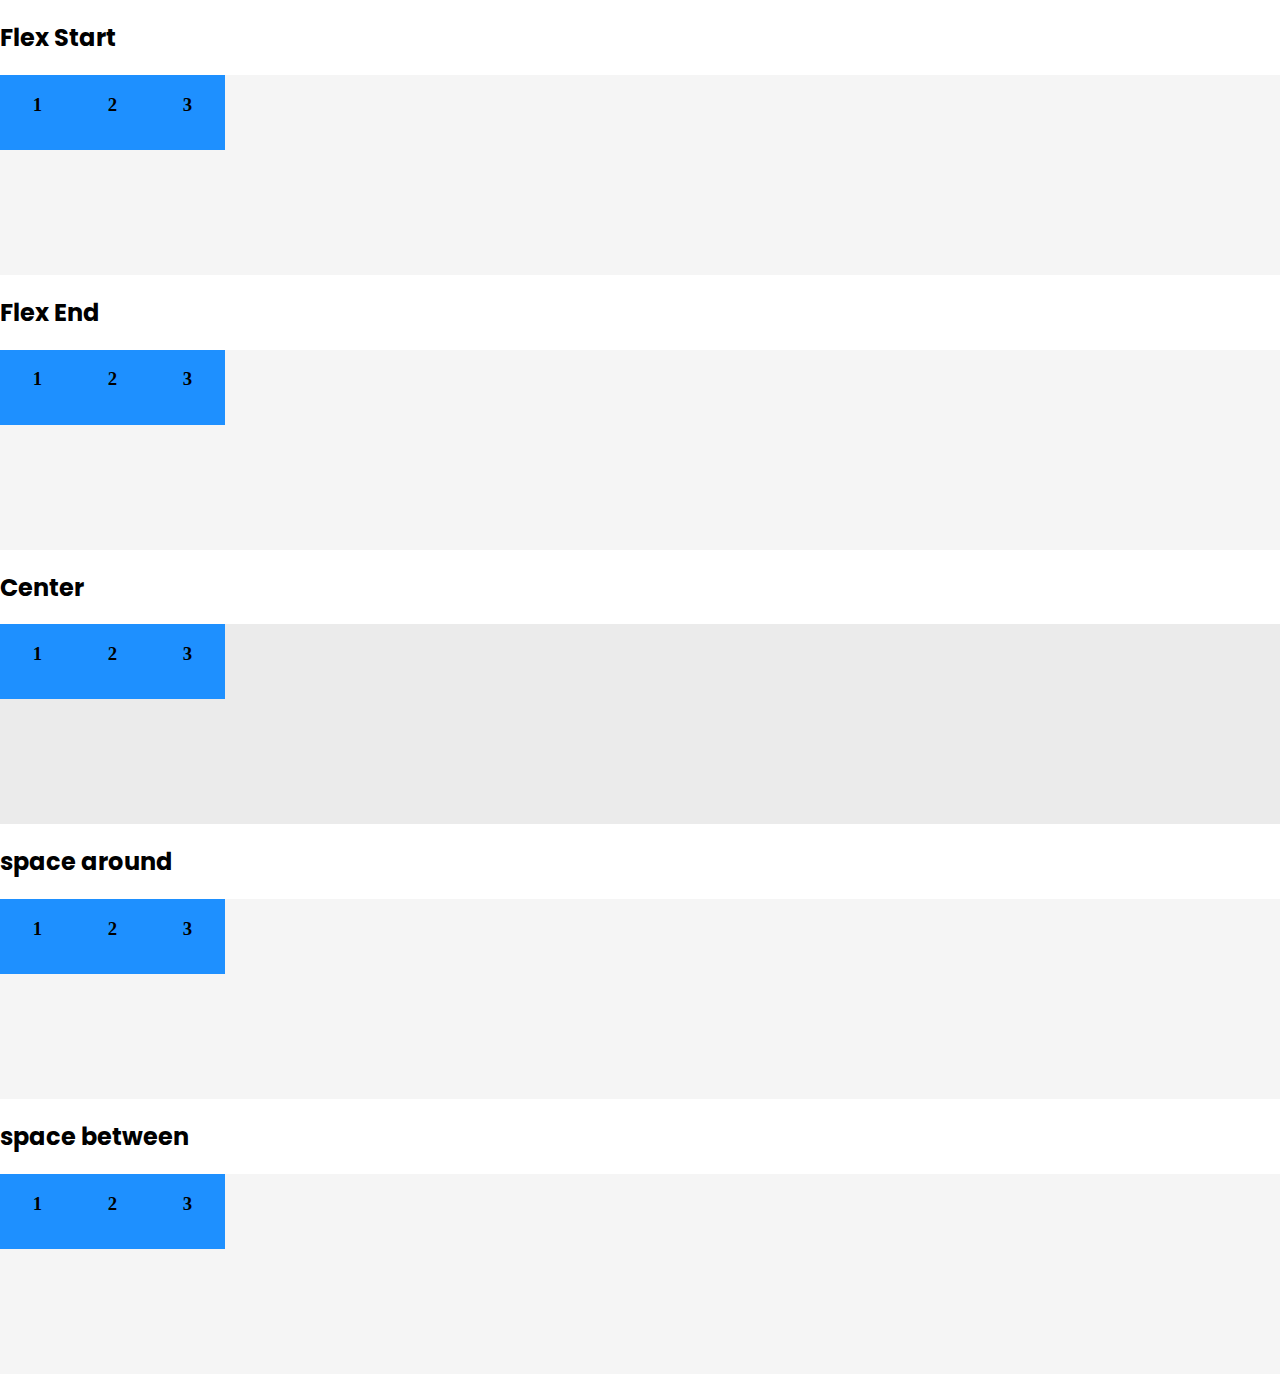
<file: tuto.html>
<!DOCTYPE html>
<html lang="en">

<head>
    <meta charset="UTF-8">
    <meta http-equiv="X-UA-Compatible" content="IE=edge">
    <meta name="viewport" content="width=device-width, initial-scale=1.0">
    <link rel="stylesheet" href="css/tuto.css">
    <title>Tuto</title>

</head>

<body>
    <h2>Flex Start</h2>
    <div class="first-property" id="flex">
        <div class="box">
            <h3>1</h3>
        </div>
        <div class="box">
            <h3>2</h3>
        </div>
        <div class="box">
            <h3>3</h3>
        </div>
    </div>
    <h2>Flex End</h2>
    <div class="second-property" id="flex">
        <div class="box">
            <h3>1</h3>
        </div>
        <div class="box">
            <h3>2</h3>
        </div>
        <div class="box">
            <h3>3</h3>
        </div>
    </div>
    <h2>Center</h2>
    <div class="third-property" id="flex">
        <div class="box">
            <h3>1</h3>
        </div>
        <div class="box">
            <h3>2</h3>
        </div>
        <div class="box">
            <h3>3</h3>
        </div>
    </div>
    <h2>space around</h2>
    <div class="fourth-property" id="flex">
        <div class="box">
            <h3>1</h3>
        </div>
        <div class="box">
            <h3>2</h3>
        </div>
        <div class="box">
            <h3>3</h3>
        </div>
    </div>
    <h2>space between</h2>
    <div class="fifth-property" id="flex">
        <div class="box">
            <h3>1</h3>
        </div>
        <div class="box">
            <h3>2</h3>
        </div>
        <div class="box">
            <h3>3</h3>
        </div>
    </div>

</body>

</html>
</file>
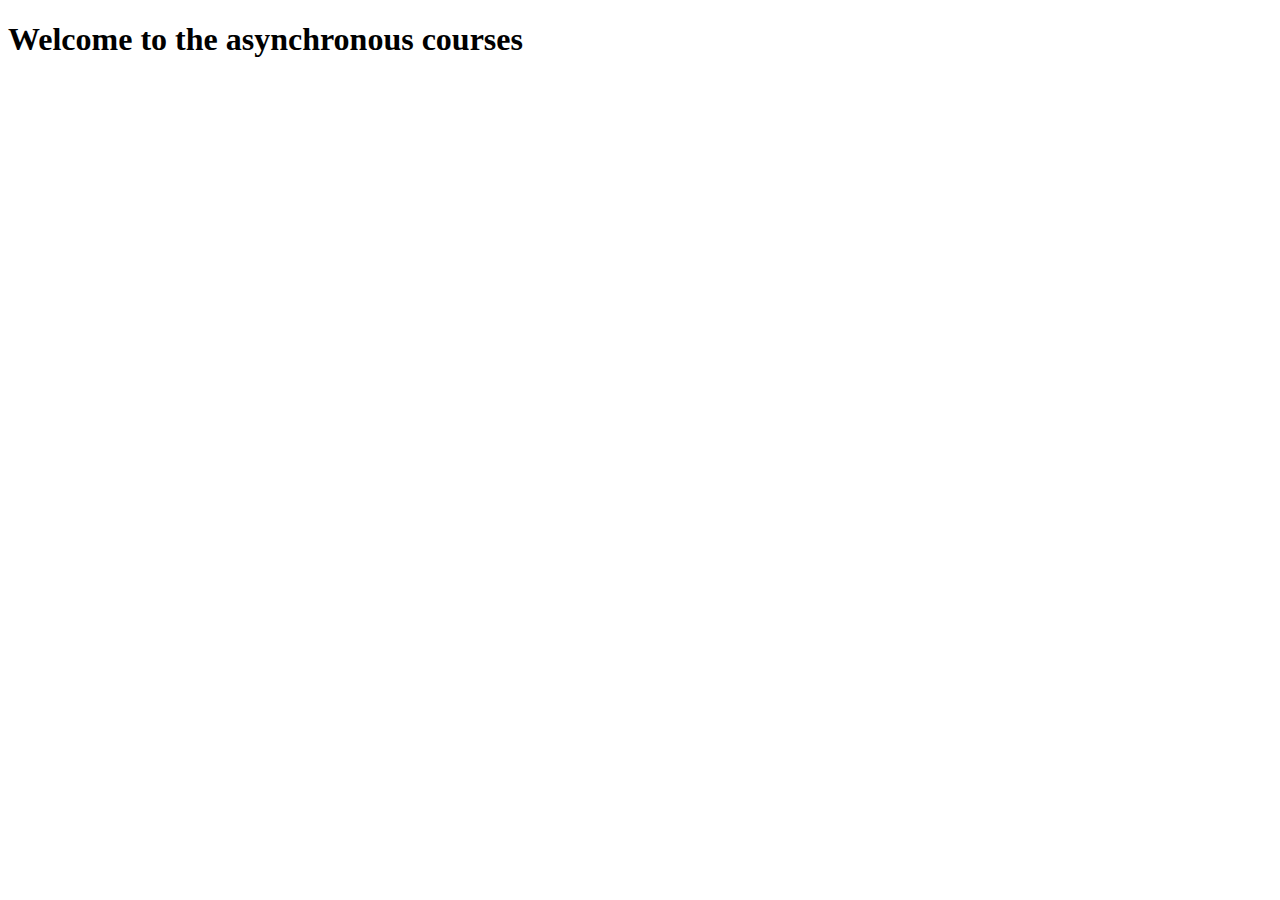
<file: asynchronous_courses/async.html>
<!DOCTYPE html>
<html lang="en">

<head>
    <meta charset="UTF-8">
    <meta http-equiv="X-UA-Compatible" content="IE=edge">
    <meta name="viewport" content="width=device-width, initial-scale=1.0">
    <title>asynchronous</title>
</head>

<body>
    <h1>Welcome to the asynchronous courses</h1>
    <!--<script src="/asynchronous_courses/asynch.js"></script>-->
    <!--<script src="/asynchronous_courses/callback.js"></script>-->
    <!--<script src="/asynchronous_courses/promise.js"></script>-->
    <script src="/asynchronous_courses/async.js"></script>
</body>

</html>
</file>
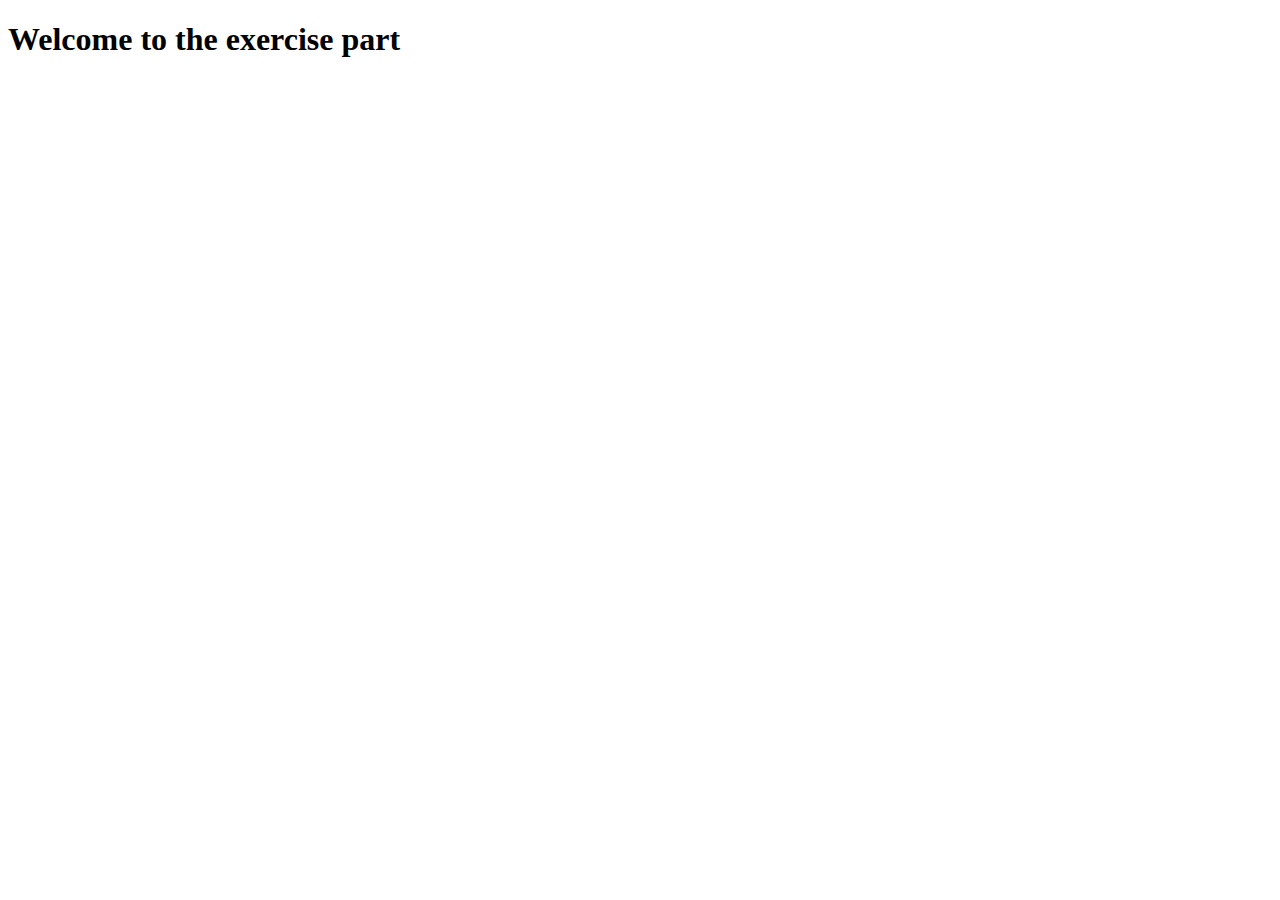
<file: asynchronous_courses/exercise.html>
<!DOCTYPE html>
<html lang="en">

<head>
    <meta charset="UTF-8">
    <meta http-equiv="X-UA-Compatible" content="IE=edge">
    <meta name="viewport" content="width=device-width, initial-scale=1.0">
    <title>async exercise</title>
</head>

<body>
    <h1>Welcome to the exercise part</h1>
    <script src="/asynchronous_courses/exercice.js"></script>
</body>

</html>
</file>
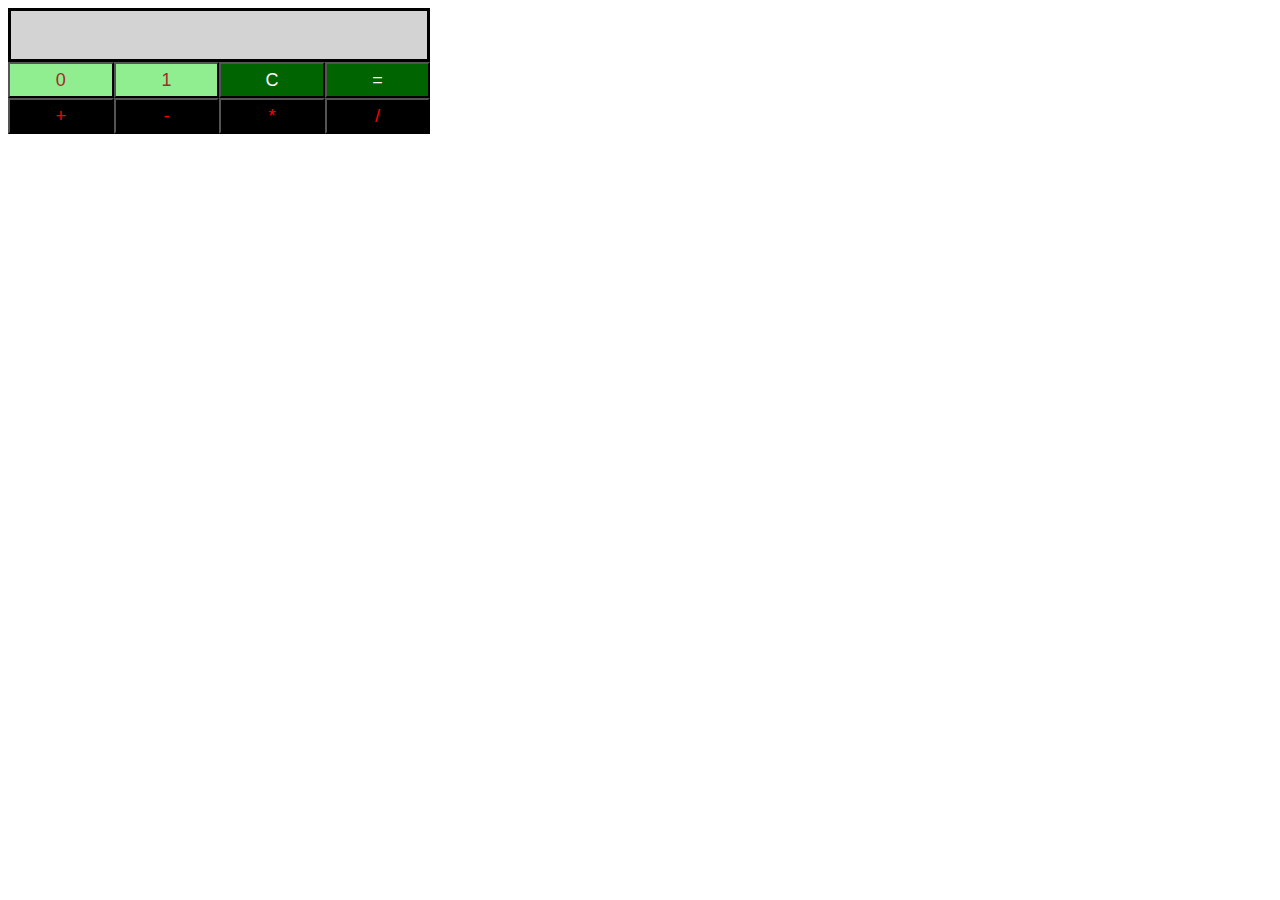
<file: DOM/binary.html>
<!DOCTYPE html>
<html lang="en">

<head>
    <meta charset="UTF-8">
    <meta http-equiv="X-UA-Compatible" content="IE=edge">
    <meta name="viewport" content="width=device-width, initial-scale=1.0">
    <title>Binary Calculator</title>
    <link rel="stylesheet" href="../css/binary.css">
</head>

<body>
    <div id="container">
        <div id="res"></div>
        <div id="btns">
            <button id="btn0">0</button>
            <button id="btn1">1</button>
            <button id="btnClr">C</button>
            <button id="btnEql">=</button>
            <button id="btnSum">+</button>
            <button id="btnSub">-</button>
            <button id="btnMul">*</button>
            <button id="btnDiv">/</button>
        </div>
    </div>
</body>
<script src="../DOM/binary.js"></script>

</html>
</file>
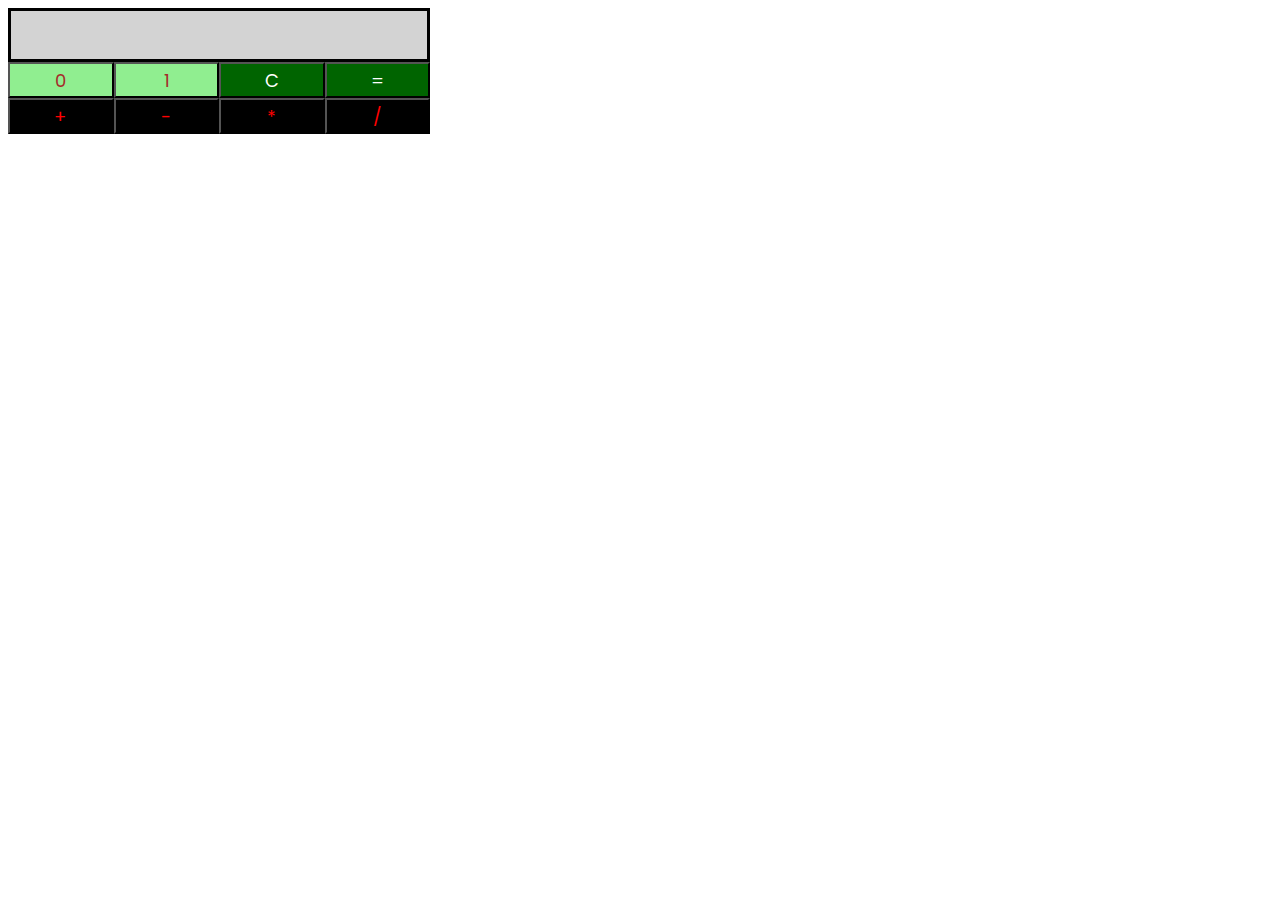
<file: DOM/binaryCalculator.html>
<!DOCTYPE html>
<html lang="en">

<head>
    <meta charset="UTF-8">
    <meta http-equiv="X-UA-Compatible" content="IE=edge">
    <meta name="viewport" content="width=device-width, initial-scale=1.0">
    <title>Binary Calculator</title>
    <link rel="stylesheet" href="../css/binaryCalculator.css">
</head>

<body>
    <div class="btns">
        <div id="res">

        </div>
        <form action="" id="binaryNumber">
            <button id="btn0">0</button>
            <button id="btn1">1</button>
        </form>
        <button id="btnClr">C</button>
        <button id="btnEql">=</button>
        <form action="" id="operator">
            <button id="btnSum">+</button>
            <button id="btnSub">-</button>
            <button id="btnMul">*</button>
            <button id="btnDiv">/</button>
        </form>
    </div>
</body>
<script src="../DOM/binaryCalculator.js"></script>

</html>
</file>
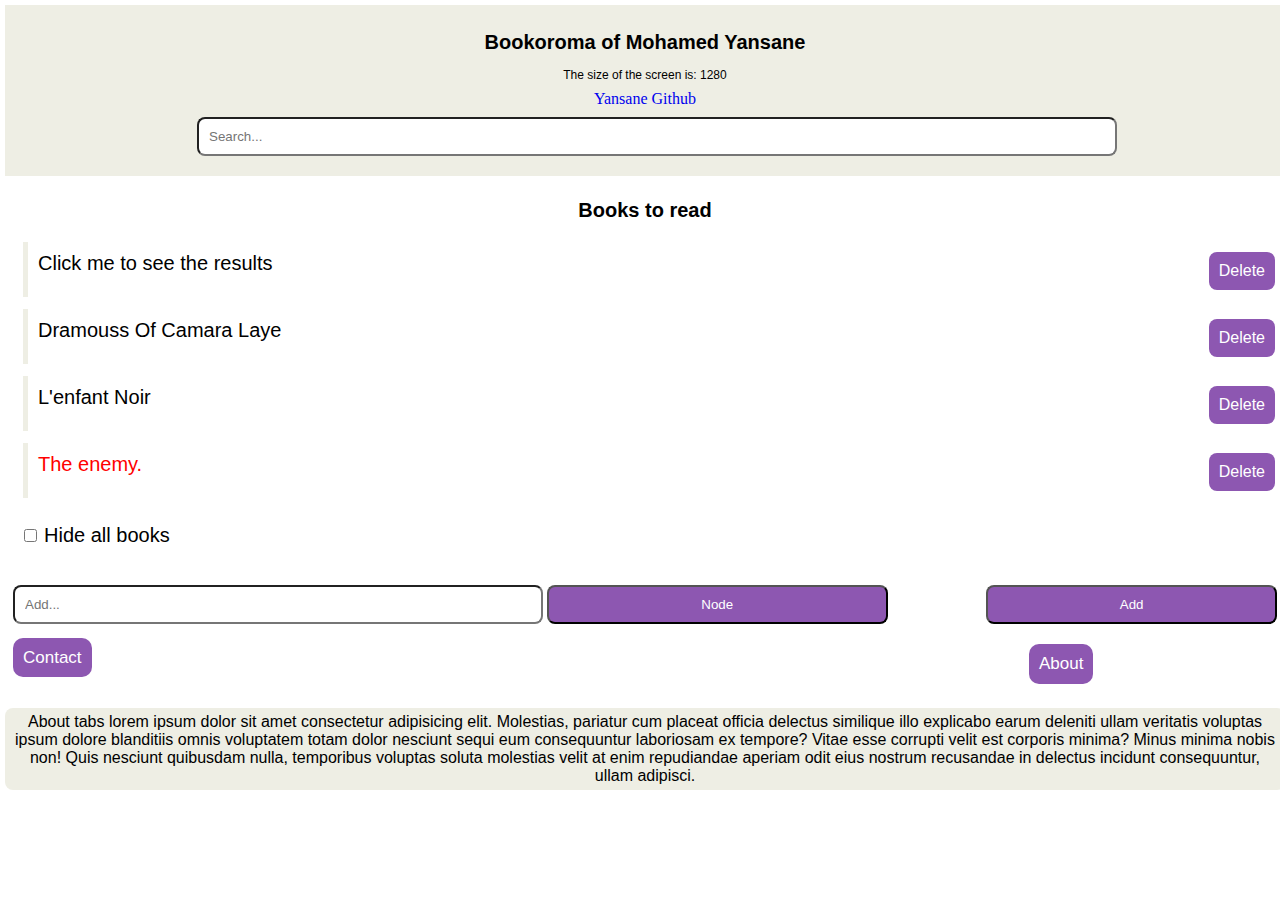
<file: DOM/book.html>
<!DOCTYPE html>
<html lang="en">

<head>
    <meta charset="UTF-8">
    <meta http-equiv="X-UA-Compatible" content="IE=edge">
    <meta name="viewport" content="width=device-width, initial-scale=1.0">
    <title>Document</title>
    <link rel="stylesheet" href="../css/book.css">

</head>

<body>
    <div class="container" id="wrapper">
        <div class="head-container" id="head-banner">
            <h1 class="title">Bookoroma</h1>
            <p id="book">Book for Ninja</p>
            <!--https://github.com/MohamedYansane/Quatros-->
            <a href="#">Yansane Github</a>
            <form class="search-input" id="search-form">
                <input type="text" class="c-search" name="search" id="txt-search" placeholder="Search..." autocomplete="off">
            </form>
        </div>

        <section class="book-container">
            <h1 class="book-title">Books to read</h1>
            <form class="sub-container" id="book-list">
                <ul class="ul-book" id="ulbook">
                    <li class="list-book">
                        <span class="quote " id="txt">Click me to see the results</span> </span>
                        <span class="btn-primary delete">Delete</span>
                    </li>
                    <li class="list-book">
                        <span class="quote">Dramouss</span>
                        <span class="btn-primary delete">Delete</span>
                    </li>
                    <li class="list-book">
                        <span class="quote">L'enfant Noir</span>
                        <span class="btn-primary delete">Delete</span>
                    </li>
                    <li class="list-book">
                        <span class="quote">The enemy.</span>
                        <span class="btn-primary delete">Delete</span>

                    </li>

                </ul>

            </form>


        </section>
        <form action="" id="add-book">
            <div class="checkbox-container">
                <input type="checkbox" name="book-hide" id="hide">
                <label for="book-hide" class="hide-text">Hide all books</label>
            </div>
            <ul class="footer">

                <li>
                    <input type="text" class="search-input txt-add" placeholder="Add..." name="" id="txtAdd" placeholder="add a book" value="">
                    <button class="btn-node" onclick="getTypeofNodeandName()" id="btnNode">Node</button>
                    <button class="btn-primary btnadd" id="addbook">Add</button>
                </li>

            </ul>
        </form>
        <div class="tabbed-content">
            <ul class="tabs">
                <li data-target="#about" class="active">About</li>
                <li data-target="#contact">Contact</li>

            </ul>
            <div class="panel active" id="about">

                <p>About tabs lorem ipsum dolor sit amet consectetur adipisicing elit. Molestias, pariatur cum placeat officia delectus similique illo explicabo earum deleniti ullam veritatis voluptas ipsum dolore blanditiis omnis voluptatem totam dolor
                    nesciunt sequi eum consequuntur laboriosam ex tempore? Vitae esse corrupti velit est corporis minima? Minus minima nobis non! Quis nesciunt quibusdam nulla, temporibus voluptas soluta molestias velit at enim repudiandae aperiam odit
                    eius nostrum recusandae in delectus incidunt consequuntur, ullam adipisci.</p>
            </div>
            <div class="panel " id="contact">

                <p>Contact tabs lorem ipsum dolor sit amet consectetur adipisicing elit. Molestias, pariatur cum placeat officia delectus similique illo explicabo earum deleniti ullam veritatis voluptas ipsum dolore blanditiis omnis voluptatem totam dolor
                    nesciunt sequi eum consequuntur laboriosam ex tempore? Vitae esse corrupti velit est corporis minima? Minus minima nobis non! Quis nesciunt quibusdam nulla, temporibus voluptas soluta molestias velit at enim repudiandae aperiam odit
                    eius nostrum recusandae in delectus incidunt consequuntur, ullam adipisci.</p>
            </div>

        </div>


    </div>
</body>
<script src="/DOM/book.js"></script>
<script src="/DOM/bookEvent.js" async></script>

</html>
</file>
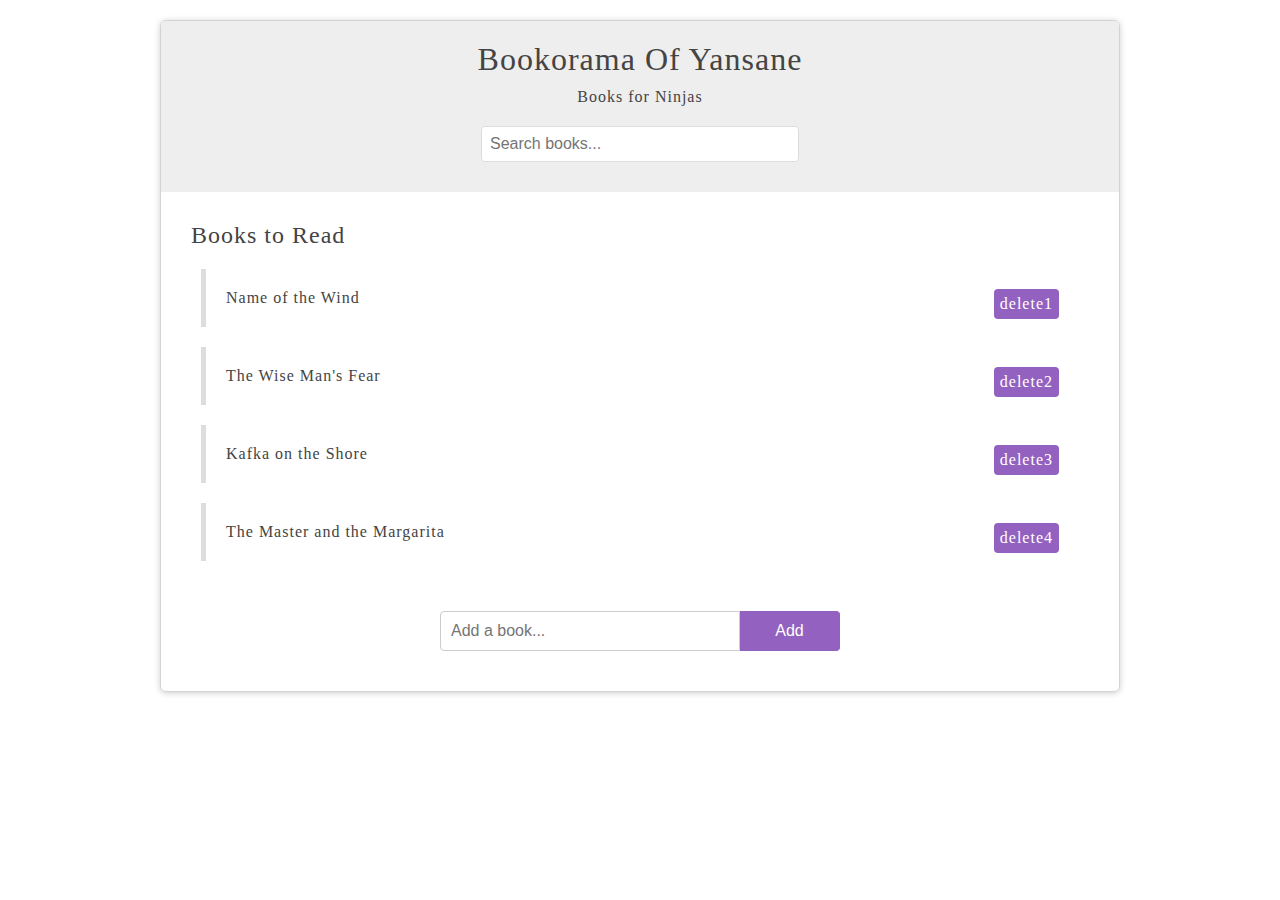
<file: DOM/bookNinja.html>
<!DOCTYPE html>
<html>

<head>
    <meta charset="utf-8">
    <link rel="stylesheet" href="../css/bookNinja.css">
    <title>JavaScript DOM Tutorials</title>
</head>

<body>
    <div id="wrapper">
        <header>
            <div id="page-banner">
                <h1 class="title">Bookorama</h1>
                <p id="book">Books for Ninjas</p>
                <form id="search-books">
                    <input type="text" placeholder="Search books..." />
                </form>
            </div>
        </header>
        <div id="book-list">
            <h2 class="title">Books to Read</h2>
            <ul>
                <li>
                    <span class="name">Name of the Wind</span>
                    <span class="delete">delete1</span>
                </li>
                <li>
                    <span class="name">The Wise Man's Fear</span>
                    <span class="delete">delete2</span>
                </li>
                <li>
                    <span class="name">Kafka on the Shore</span>
                    <span class="delete">delete3</span>
                </li>
                <li>
                    <span class="name">The Master and the Margarita</span>
                    <span class="delete">delete4</span>
                </li>
            </ul>
        </div>
        <form id="add-book">
            <input type="text" placeholder="Add a book..." />
            <button class="btnAdd">Add</button>
        </form>

    </div>
    <script src="/DOM/bookNinja.js"></script>
</body>

</html>
</file>
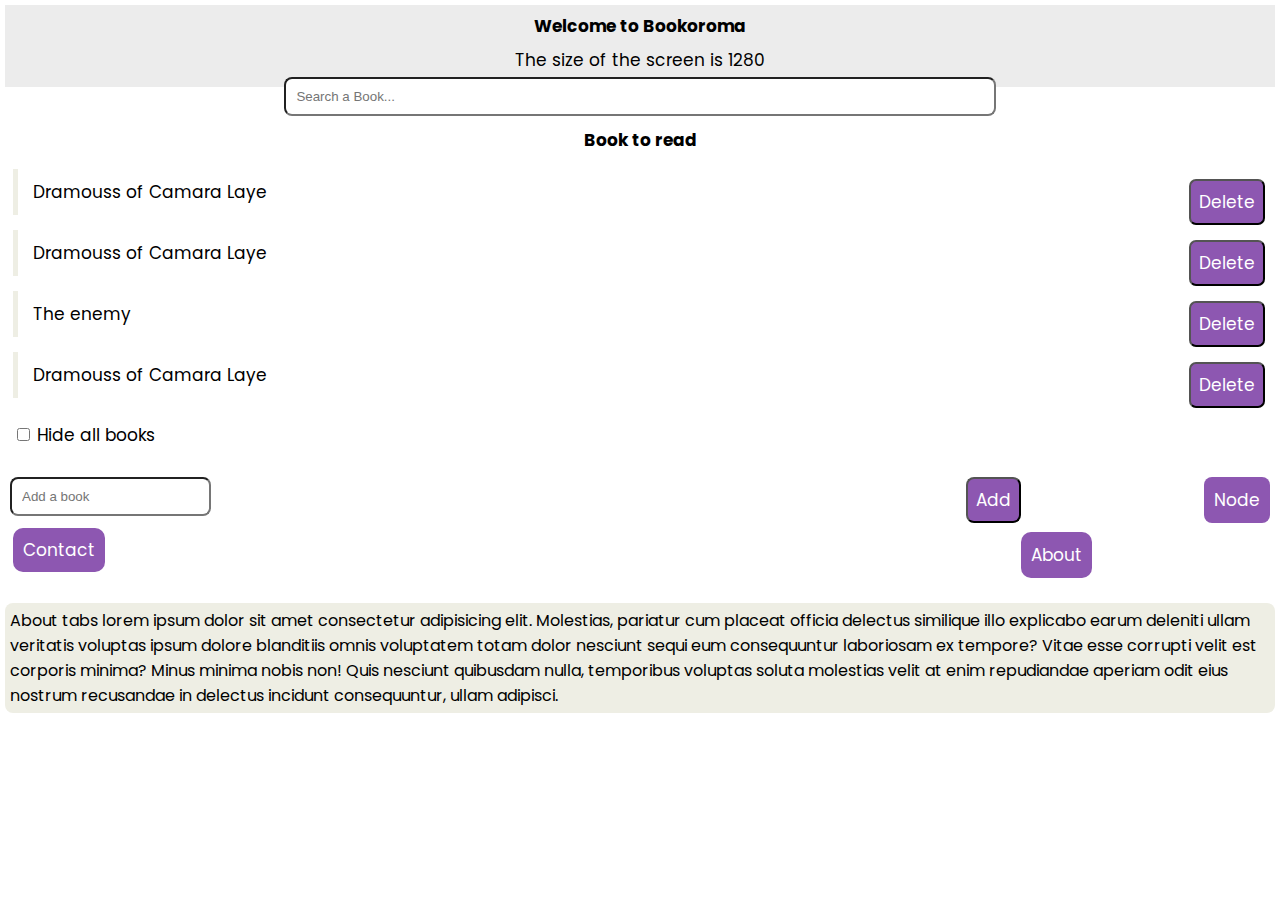
<file: DOM/pratique.html>
<!DOCTYPE html>
<html lang="fr">

<head>
    <meta charset="UTF-8">
    <meta http-equiv="X-UA-Compatible" content="IE=edge">
    <meta name="viewport" content="width=device-width, initial-scale=1.0">
    <link rel="stylesheet" href="../css/pratique.css">
    <title>Document</title>
    <script src="../DOM/pratique.js"></script>

</head>

<body>
    <div class="container">
        <div class="head-container">
            <h1>Welcome to Bookoroma </h1>
            <p>The size of the screen is <span class="size-screen"></span></p>
            <form action="" class="frm-search" id="frm-search">
                <input type="text" name="" id="txt-search" placeholder="Search a Book..." autocomplete="off">
            </form>
        </div>
        <div class="sub-container">
            <h2>Book to read</h2>
            <form action="" class="frm-book">
                <ul class="ul-book">
                    <li>
                        <span>Dramouss of Camara Laye</span>
                        <button class="btn-delete">Delete</button>
                    </li>
                    <li>
                        <span>Dramouss of Camara Laye</span>
                        <button class="btn-delete">Delete</button>
                    </li>
                    <li>
                        <span>The enemy</span>
                        <button class="btn-delete">Delete</button>
                    </li>
                    <li>
                        <span>Dramouss of Camara Laye</span>
                        <button class="btn-delete">Delete</button>
                    </li>
                </ul>
            </form>
            <div class="footer">
                <div class="hide-box">
                    <input type="checkbox" name="checkbox" id="hide">
                    <label for="checkbox">Hide all books</label>
                </div>
                <form action="" class="frm-add-book" id="frm-add-book">
                    <ul>
                        <li>
                            <input type="text" name="" id="txt-add" placeholder="Add a book" autocomplete="off">
                            <span class="node-type">Node</span>
                            <button class="btn-add">Add </button>
                        </li>
                    </ul>
                </form>
            </div>

        </div>
        <div class="tabbed-content">
            <ul class="tabs">
                <li data-target="#about" class="active">About</li>
                <li data-target="#contact">Contact</li>

            </ul>
            <div class="panel active" id="about">

                <p>About tabs lorem ipsum dolor sit amet consectetur adipisicing elit. Molestias, pariatur cum placeat officia delectus similique illo explicabo earum deleniti ullam veritatis voluptas ipsum dolore blanditiis omnis voluptatem totam dolor
                    nesciunt sequi eum consequuntur laboriosam ex tempore? Vitae esse corrupti velit est corporis minima? Minus minima nobis non! Quis nesciunt quibusdam nulla, temporibus voluptas soluta molestias velit at enim repudiandae aperiam odit
                    eius nostrum recusandae in delectus incidunt consequuntur, ullam adipisci.</p>
            </div>
            <div class="panel " id="contact">

                <p>Contact tabs lorem ipsum dolor sit amet consectetur adipisicing elit. Molestias, pariatur cum placeat officia delectus similique illo explicabo earum deleniti ullam veritatis voluptas ipsum dolore blanditiis omnis voluptatem totam dolor
                    nesciunt sequi eum consequuntur laboriosam ex tempore? Vitae esse corrupti velit est corporis minima? Minus minima nobis non! Quis nesciunt quibusdam nulla, temporibus voluptas soluta molestias velit at enim repudiandae aperiam odit
                    eius nostrum recusandae in delectus incidunt consequuntur, ullam adipisci.</p>
            </div>

        </div>



    </div>

</body>

</html>
</file>
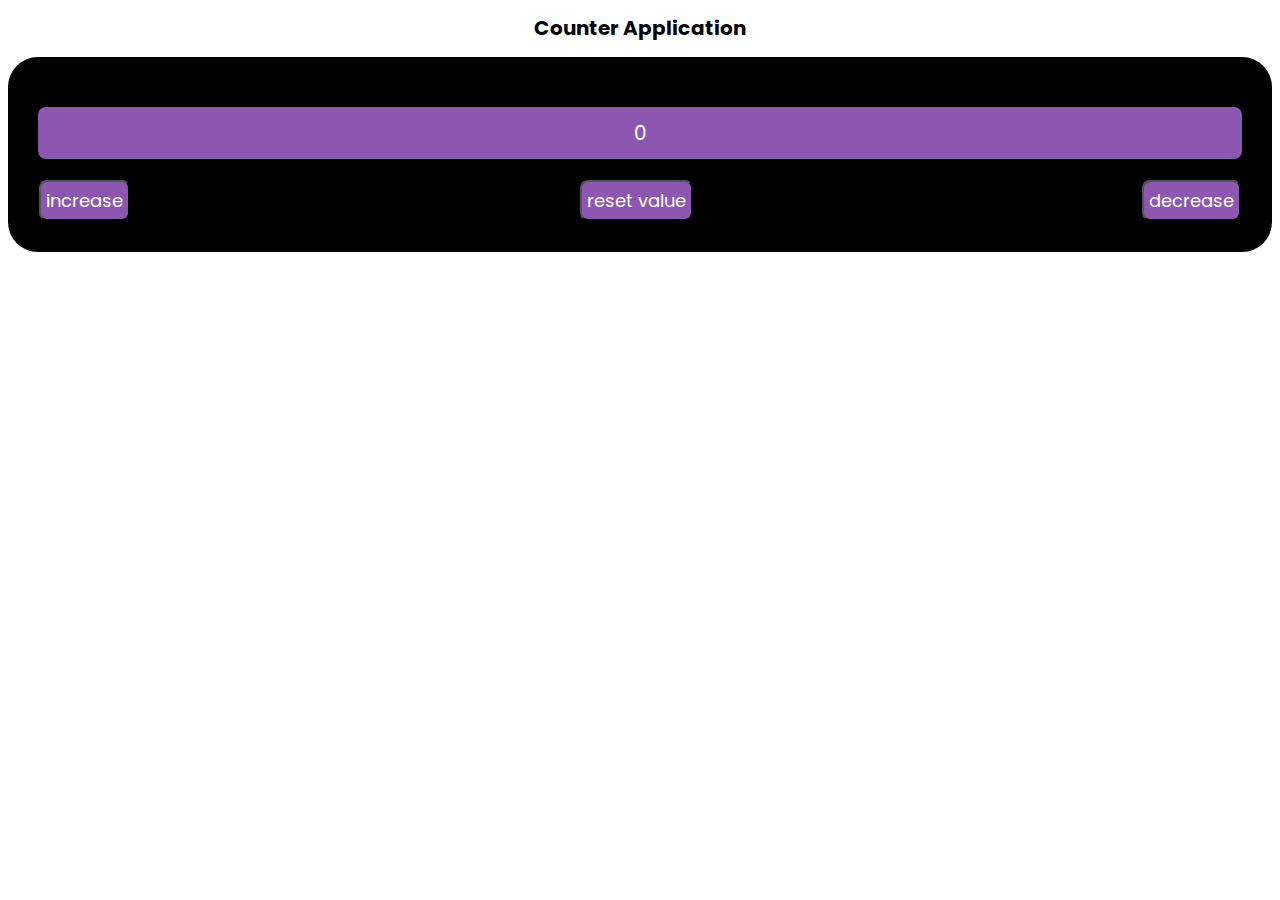
<file: HackerRank/btn.html>
<!DOCTYPE html>
<html lang="fr">

<head>
    <meta charset="UTF-8">
    <meta http-equiv="X-UA-Compatible" content="IE=edge">
    <meta name="viewport" content="width=device-width, initial-scale=1.0">
    <link rel="stylesheet" href="/HackerRank/btn.css">

    <title>button counter</title>
</head>

<body>
    <h1>Counter Application</h1>
    <div class="container">
        <!----<button type="button" id="btn">0</button>-->
        <p class="txt-val" id="txt-val">0</p>
        <div class="btn-box">
            <button class="increase">
                increase
            </button>
            <button class="reset">
               reset value
            </button>
            <button class="decrease">
                decrease
            </button>
        </div>

    </div>
    <script src="../HackerRank/btn.js"></script>
</body>

</html>
</file>
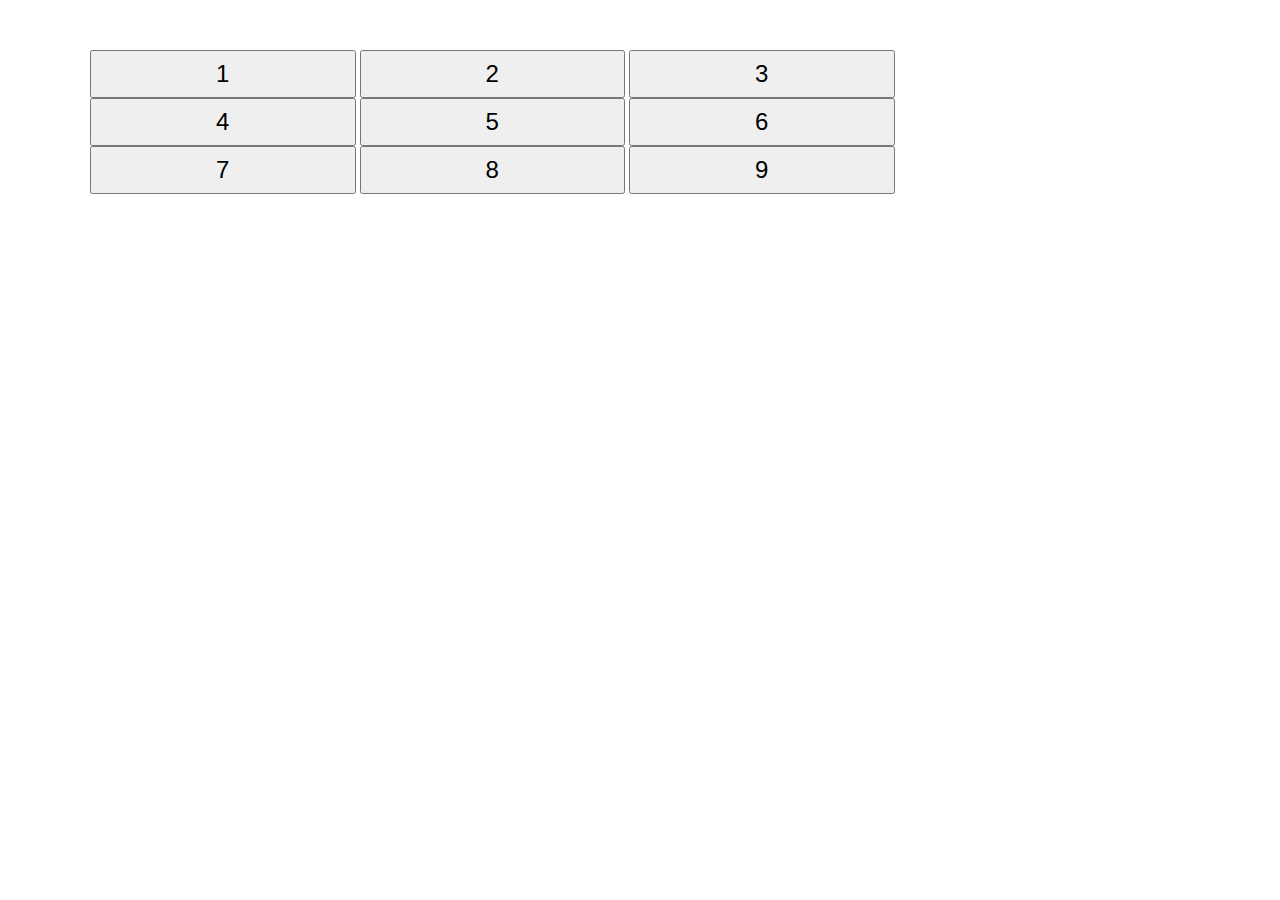
<file: HackerRank/buttonsGrid.html>
<!DOCTYPE html>
<html lang="en">

<head>
    <meta charset="UTF-8">
    <meta http-equiv="X-UA-Compatible" content="IE=edge">
    <meta name="viewport" content="width=device-width, initial-scale=1.0">
    <link rel="stylesheet" href="/css/buttonsGrid.css">
    <title>Clock Rotation</title>
</head>

<div id="btns">
    <button id="btn1">1</button>
    <button id="btn2">2</button>
    <button id="btn3">3</button>
    <button id="btn4">4</button>
    <button id="btn5">5</button>
    <button id="btn6">6</button>
    <button id="btn7">7</button>
    <button id="btn8">8</button>
    <button id="btn9">9</button>
</div>


<body>
    <script src="/HackerRank/buttonsGrid.js"></script>
</body>

</html>
</file>
<file: css/tuto.css>
@import url("https://fonts.googleapis.com/css2?family=Cardo&family=Poppins:wght@400;700&display=swap");
:root {
  --container-color: whiteSmoke;
}

body {
  box-sizing: border-box;
  margin: 0;
}

h2 {
  font-family: Poppins;
}

.first-property {
  display: flex;
  background: var(--container-color);
  height: 200px;
  width: 100%;
}
.first-property .box {
  height: 75px;
  width: 75px;
  background: dodgerblue;
  text-align: center;
}

.second-property {
  display: inline-flex;
  background-color: var(--container-color);
  height: 200px;
  width: 100%;
}
.second-property .box {
  height: 75px;
  width: 75px;
  background: dodgerblue;
  text-align: center;
}

.third-property {
  display: inline-flex;
  background-color: rgb(235, 235, 235);
  height: 200px;
  width: 100%;
}
.third-property .box {
  height: 75px;
  width: 75px;
  background: dodgerblue;
  text-align: center;
}

.fourth-property {
  display: inline-flex;
  background-color: var(--container-color);
  height: 200px;
  width: 100%;
}
.fourth-property .box {
  height: 75px;
  width: 75px;
  background: dodgerblue;
  text-align: center;
}

.fifth-property {
  display: inline-flex;
  background-color: var(--container-color);
  height: 200px;
  width: 100%;
}
.fifth-property .box {
  height: 75px;
  width: 75px;
  background: dodgerblue;
  text-align: center;
}/*# sourceMappingURL=tuto.css.map */
</file>
<file: css/binary.css>
body {
  width: 33%;
}

#res {
  background-color: lightgray;
  border: solid;
  height: 48px;
  font-size: 20px;
}

#btns button {
  width: 25%;
  height: 36px;
  font-size: 18px;
  margin: 0;
  float: left;
}

#btn0,
#btn1 {
  background-color: lightgreen;
  color: brown;
}

#btnClr,
#btnEql {
  background-color: darkgreen;
  color: white;
}

#btnSum,
#btnSub,
#btnMul,
#btnDiv {
  background-color: black;
  color: red;
}/*# sourceMappingURL=binary.css.map */
</file>
<file: css/binaryCalculator.css>
@import url("https://fonts.googleapis.com/css2?family=Cardo&family=Poppins:wght@400;700&display=swap");
body {
  width: 33%;
}

.btns #res {
  font-family: Poppins;
  background-color: lightgray;
  border: solid;
  height: 48px;
  font-size: 20px;
  overflow-wrap: break-word;
}
.btns button {
  float: left;
  width: 25%;
  height: 36px;
  margin: 0px;
  font-size: 18px;
  font-family: Poppins;
}
.btns #btn0,
.btns #btn1 {
  background-color: lightgreen;
  color: brown;
}
.btns #btnClr,
.btns #btnEql {
  background-color: darkgreen;
  color: white;
}
.btns #btnSum,
.btns #btnSub,
.btns #btnDiv,
.btns #btnMul {
  background-color: black;
  color: red;
}/*# sourceMappingURL=binaryCalculator.css.map */
</file>
<file: css/book.css>
@import url("https://fonts.googleapis.com/css2?family=Cardo&family=Poppins:wght@400;700&display=swap");
body {
  padding: 0;
  margin: 0;
}

.container {
  padding: 5px;
  width: 100vw !important;
}
.container h1,
.container h2,
.container p {
  font-family: Helvetica;
  text-align: center;
}
.container .book-title {
  font-size: 20px;
}
.container .head-container {
  position: relative;
  background-color: #eeeee4;
  padding-top: 5px;
  padding-bottom: 20px;
  margin: 0px auto;
}
.container .head-container h1 {
  font-size: 20px;
  padding-top: 8px;
}
.container .head-container p {
  margin: 8px;
  font-size: 12px;
}
.container .head-container a {
  display: block;
  text-decoration: none;
  text-align: center;
  margin-bottom: 9px;
}
.container .head-container .search-input {
  max-width: 70%;
  margin: 0 auto;
}
.container .head-container .search-input .c-search {
  padding: 10px;
  width: 100%;
  border-radius: 8px;
  -webkit-border-radius: 8px;
  -moz-border-radius: 8px;
  -ms-border-radius: 8px;
  -o-border-radius: 8px;
}

.ul-book {
  list-style: none;
  padding-left: 8px;
}
.ul-book .list-book:hover {
  border-color: #8d57b1;
}
.ul-book .list-book {
  border-left: 5px solid #eeeee4;
  height: 45px;
  padding-left: 10px;
  cursor: pointer;
  padding-top: 10px;
  margin-top: 12px;
}
.ul-book .list-book .quote {
  font-family: Helvetica;
  font-size: 20px;
}
.ul-book .list-book .btn-primary:hover {
  background-color: #2f2336;
}
.ul-book .list-book .btn-primary {
  float: right;
  cursor: pointer;
  background-color: #8d57b1;
  font-family: Arial !important;
  padding: 10px;
  color: white;
  border-radius: 8px;
  -webkit-border-radius: 8px;
  -moz-border-radius: 8px;
  -ms-border-radius: 8px;
  -o-border-radius: 8px;
}

.book-container {
  position: relative;
  padding: 10px;
}
.book-container .sub-container {
  position: relative;
  margin-top: 20px;
}

#add-book .checkbox-container {
  padding-left: 15px;
}
#add-book .checkbox-container .hide-text {
  font-size: 20px;
  font-family: Helvetica;
}

.footer {
  list-style: none;
  margin-top: 30px;
  padding: 8px;
}
.footer li .btn-node {
  border-radius: 8px;
  background-color: #8d57b1;
  width: 27% !important;
  padding: 10px;
  color: #fff;
}
.footer li .btn-primary {
  float: right;
  border-radius: 8px;
  background-color: #8d57b1;
  width: 23% !important;
  padding: 10px;
  color: #fff;
}
.footer li .search-input {
  padding: 10px;
  border-radius: 8px;
  width: 40%;
}

span {
  text-align: center;
}

.tabbed-content {
  position: relative;
  /*p:first-child {
      font-family: Helvetica;
      font-size: 17px;
  } p:nth-child(2) */
}
.tabbed-content .tabs {
  padding: 0px 8px 0px 8px;
}
.tabbed-content li {
  display: inline;
  background: #8d57b1;
  padding: 10px;
  color: white;
  font-size: 17px;
  font-family: Helvetica;
  text-align: center;
  border-radius: 10px;
  -webkit-border-radius: 10px;
  -moz-border-radius: 10px;
  -ms-border-radius: 10px;
  -o-border-radius: 10px;
}
.tabbed-content li:first-child {
  position: absolute;
  text-align: center;
  top: -3%;
  left: 80%;
}
.tabbed-content p {
  font-family: Helvetica;
  padding: 5px;
  margin-top: 40px;
  background: #eeeee4;
  border-radius: 8px;
  -webkit-border-radius: 8px;
  -moz-border-radius: 8px;
  -ms-border-radius: 8px;
  -o-border-radius: 8px;
}
.tabbed-content .panel.active {
  display: block;
}
.tabbed-content .panel {
  display: none;
}

/* @media screen and (min-width: 370px) and (max-width: 397px) {
    .footer {
        margin-top: 30px;
        .btn-primary {
            border-radius: 8px;
            background-color: $primary-color;
            width: 30% !important;
            padding: 10px;
            color: #fff;
        }
        .search-input {
            padding: 10px;
            border-radius: 8px;
            width: 60%;
            -webkit-border-radius: 8px;
            -moz-border-radius: 8px;
            -ms-border-radius: 8px;
            -o-border-radius: 8px;
        }
    }
}*//*# sourceMappingURL=book.css.map */
</file>
<file: css/bookNinja.css>
body {
  font-family: Tahoma;
  color: #444;
  letter-spacing: 1px;
}

h1,
h2 {
  font-weight: normal;
}

#wrapper {
  width: 90%;
  max-width: 960px;
  margin: 20px auto;
  border-radius: 6px;
  box-shadow: 0px 1px 6px rgba(0, 0, 0, 0.2);
  box-sizing: border-box;
  padding: 0 0 20px;
  overflow: hidden;
  border: 1px solid lightgray;
}

#page-banner {
  background: #eee;
  padding: 10px 0;
}

#page-banner h1,
#page-banner p {
  width: 100%;
  text-align: center;
  margin: 10px 0;
}

#page-banner input {
  width: 90%;
  max-width: 300px;
  margin: 20px auto;
  display: block;
  padding: 8px;
  border: 1px solid #ddd;
  border-radius: 4px;
  font-size: 16px;
  color: #444;
}

#book-list,
#add-book,
#tabbed-content {
  margin: 30px;
}

#book-list ul,
#tabbed-content ul {
  list-style-type: none;
  padding: 0;
}

#book-list li {
  padding: 20px;
  border-left: 5px solid #ddd;
  margin: 20px 10px;
}

#book-list li:hover {
  border-color: #9361bf;
}

.delete {
  float: right;
  background: #9361bf;
  padding: 6px;
  border-radius: 4px;
  cursor: pointer;
  color: white;
}

.delete:hover {
  background: #333;
}

#add-book {
  width: 400px;
  margin: 0 auto;
}

#add-book input {
  display: block;
  margin: 20px 0;
  padding: 10px;
  border: 1px solid #ccc;
  font-size: 16px;
  border-radius: 4px 0 0 4px;
  box-sizing: border-box;
  width: 300px;
  float: left;
}

#add-book button {
  border: 1px solid #9361bf;
  background: #9361bf;
  padding: 10px 20px;
  font-size: 16px;
  display: inline-block;
  margin: 0;
  border-radius: 0 4px 4px 0;
  cursor: pointer;
  width: 100px;
  margin: 20px 0;
  border-left: 0;
  color: white;
}

#add-book:after {
  content: "";
  display: block;
  clear: both;
}/*# sourceMappingURL=bookNinja.css.map */
</file>
<file: css/pratique.css>
@import url("https://fonts.googleapis.com/css2?family=Cardo&family=Poppins:wght@400;700&display=swap");
body {
  margin: 0px;
  padding: 0px;
}

.container {
  padding: 5px;
}
.container .head-container {
  position: relative;
  background: #ececec;
  padding: 4px 4px 10px 4px;
}
.container .head-container h1,
.container .head-container p {
  text-align: center;
  font-family: Poppins;
  font-size: 17px;
  margin: 0px;
  line-height: 2em;
}
.container .head-container .frm-search #txt-search {
  position: absolute;
  left: 22%;
  right: 22%;
  padding: 10px;
  border-radius: 8px;
  -webkit-border-radius: 8px;
  -moz-border-radius: 8px;
  -ms-border-radius: 8px;
  -o-border-radius: 8px;
}
.container .sub-container {
  margin-top: 40px;
  padding: 0px;
}
.container .sub-container h2 {
  margin: 0px;
  text-align: center;
  font-family: Poppins;
  font-size: 17px;
}
.container .sub-container .frm-book {
  padding-left: 8px;
}
.container .sub-container .frm-book .ul-book {
  list-style: none;
  padding: 0px;
}
.container .sub-container .frm-book .ul-book li {
  border-left: 5px solid #eeeee4;
  margin-top: 15px;
  padding: 10px;
  cursor: pointer;
}
.container .sub-container .frm-book .ul-book li .btn-delete {
  float: right;
  font-size: 17px;
  font-family: Poppins;
  padding: 8px;
  cursor: pointer;
  background-color: #8d57b1;
  color: white;
  border-radius: 7px;
  -webkit-border-radius: 7px;
  -moz-border-radius: 7px;
  -ms-border-radius: 7px;
  -o-border-radius: 7px;
}
.container .sub-container .frm-book .ul-book li span {
  font-size: 17px;
  padding-left: 5px;
  font-family: Poppins;
}
.container .sub-container .frm-book .ul-book li:hover {
  border-color: #8d57b1;
}
.container .footer .hide-box {
  padding: 8px;
}
.container .footer .hide-box label {
  font-family: Poppins;
  font-size: 17px;
}
.container ul {
  list-style: none;
  padding: 0px;
}
.container ul li {
  position: relative;
  padding: 5px;
}
.container ul li #txt-add {
  padding: 10px;
  border-radius: 8px;
}
.container ul li button,
.container ul li .node-type {
  padding: 8px;
  float: right;
  font-family: Poppins;
  font-size: 17px;
  background: #8d57b1;
  color: white;
  border-radius: 8px;
  cursor: pointer;
}
.container ul li .btn-add {
  position: absolute;
  right: 20%;
}
.container .tabbed-content {
  position: relative;
  /*p:first-child {
      font-family: Poppins;
      font-size: 17px;
  } p:nth-child(2) */
}
.container .tabbed-content .tabs {
  padding: 0px 8px 0px 8px;
}
.container .tabbed-content li {
  display: inline;
  background: #8d57b1;
  padding: 10px;
  color: white;
  font-size: 17px;
  font-family: Poppins;
  text-align: center;
  border-radius: 10px;
  -webkit-border-radius: 10px;
  -moz-border-radius: 10px;
  -ms-border-radius: 10px;
  -o-border-radius: 10px;
}
.container .tabbed-content li:first-child {
  position: absolute;
  text-align: center;
  top: -3%;
  left: 80%;
}
.container .tabbed-content p {
  font-family: Poppins;
  padding: 5px;
  margin-top: 40px;
  background: #eeeee4;
  border-radius: 8px;
  -webkit-border-radius: 8px;
  -moz-border-radius: 8px;
  -ms-border-radius: 8px;
  -o-border-radius: 8px;
}
.container .tabbed-content .panel.active {
  display: block;
}
.container .tabbed-content .panel {
  display: none;
}

.node-type {
  padding: 10px !important;
}/*# sourceMappingURL=pratique.css.map */
</file>
<file: HackerRank/btn.css>
@import url("https://fonts.googleapis.com/css2?family=Cardo&family=Poppins:wght@400;700&display=swap");
#btn {
    position: relative;
    top: 40vh;
    left: 45%;
    width: 69px;
    height: 30px;
    border-radius: 10px;
    -webkit-border-radius: 10px;
    -moz-border-radius: 10px;
    -ms-border-radius: 10px;
    -o-border-radius: 10px;
    font-size: 24px;
    text-align: center;
    border: 1px solid transparent;
}

body {
    padding: 0px;
    margin: 0px;
}

.container {
    background-color: black;
    border-radius: 30px;
    padding: 30px;
    margin: 8px;
}

h1,
p {
    font-family: Poppins;
    font-size: 20px;
    text-align: center;
}

p {
    padding: 10px;
    background-color: #8d57b1;
    text-align: center;
    border: 1px solid transparent;
    color: white;
    border-radius: 8px;
    -webkit-border-radius: 8px;
    -moz-border-radius: 8px;
    -ms-border-radius: 8px;
    -o-border-radius: 8px;
}

.btn-box {
    display: flex;
    border: 1px solid black;
    background-color: #000000;
    justify-content: space-between;
    border-radius: 8px;
    -webkit-border-radius: 8px;
    -moz-border-radius: 8px;
    -ms-border-radius: 8px;
    -o-border-radius: 8px;
}

button {
    padding: 5px;
    text-align: center;
    font-size: 18px;
    font-family: Poppins;
    color: white;
    background-color: #8d57b1;
    border-radius: 8px;
    -webkit-border-radius: 8px;
    -moz-border-radius: 8px;
    -ms-border-radius: 8px;
    -o-border-radius: 8px;
}
</file>
<file: css/buttonsGrid.css>
body {
  margin: 0px;
  padding: 50px;
}

#btns {
  width: 75%;
  padding-left: 40px;
}

button {
  width: 30%;
  height: 48px;
  font-size: 24px;
}/*# sourceMappingURL=buttonsGrid.css.map */
</file>
